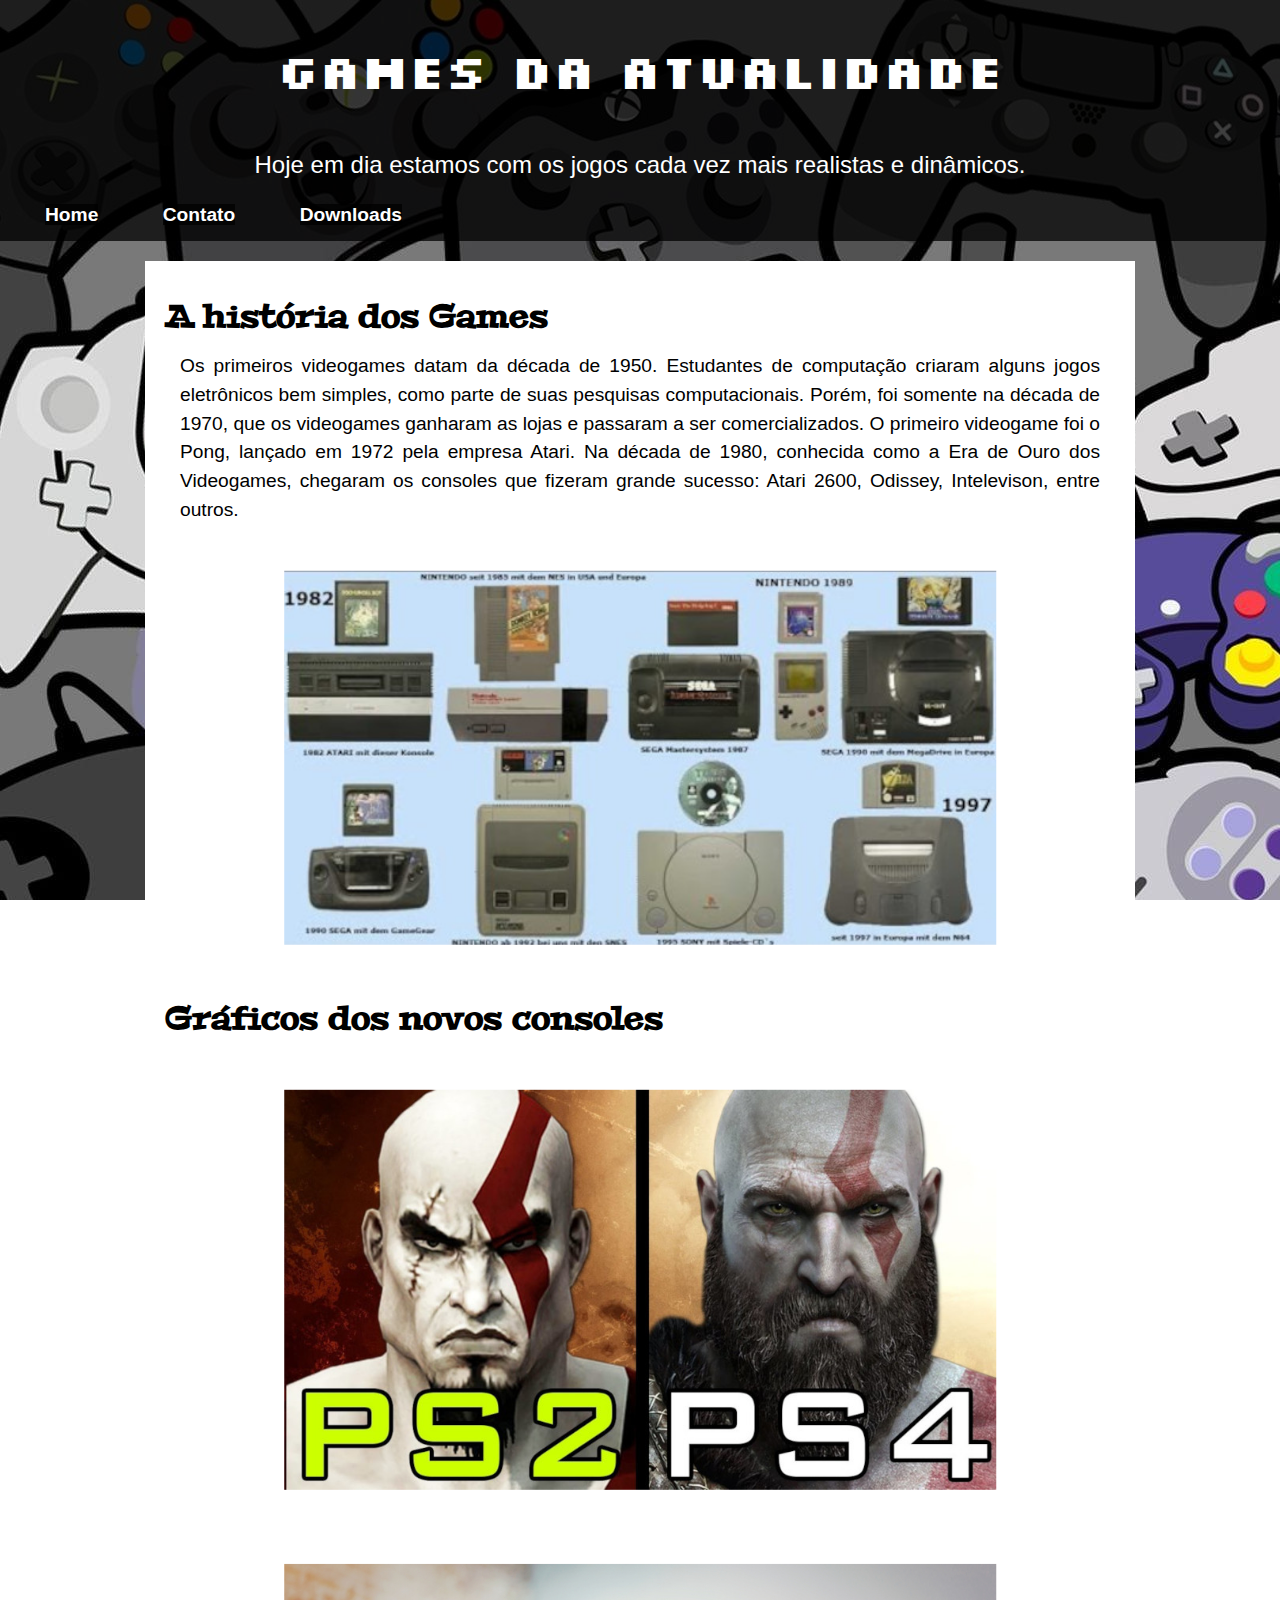
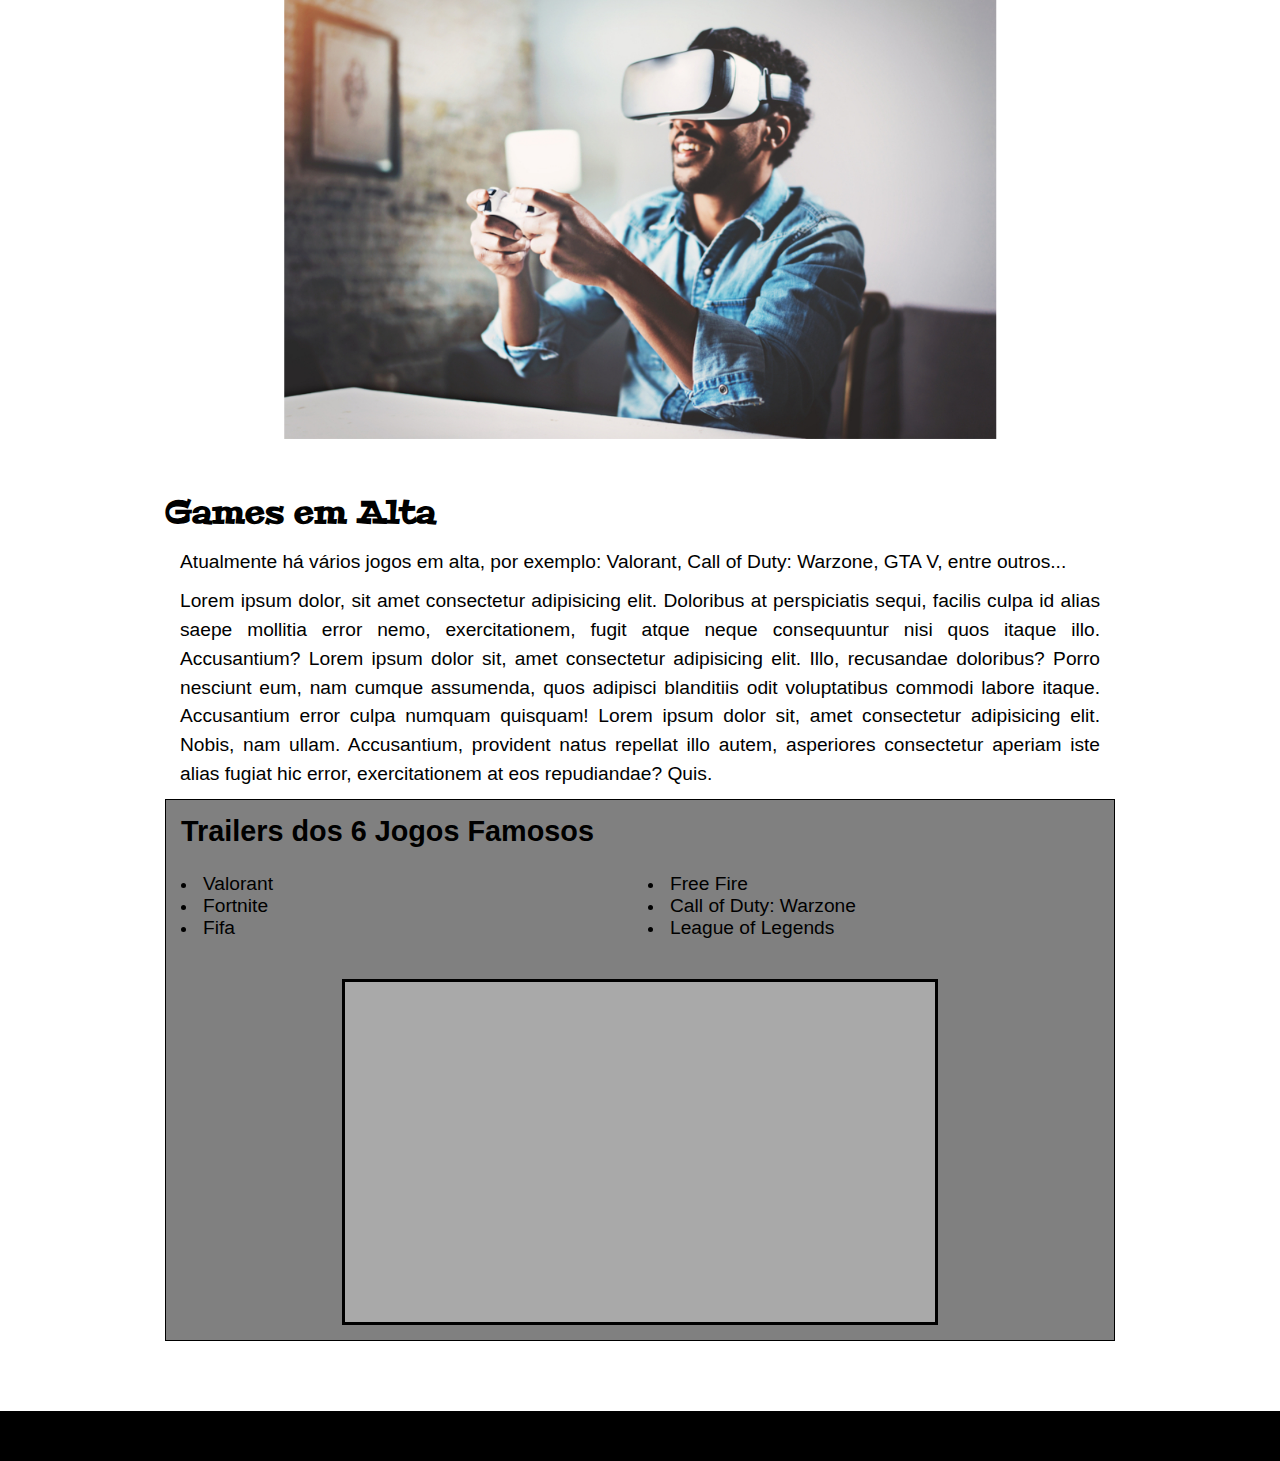
<file: index.html>
<!DOCTYPE html>
<html lang="pt-br">
<head>
    <meta charset="UTF-8">
    <meta http-equiv="X-UA-Compatible" content="IE=edge">
    <meta name="viewport" content="width=device-width, initial-scale=1.0">
    <title>Games</title>
    <link rel="stylesheet" href="estilos/style.css">
    <link rel="shortcut icon" href="imagens/Treetog-I-Games.ico" type="image/x-icon">
</head>
<body>
    <header>
        <h1>Games da Atualidade</h1>
        
        <p>Hoje em dia estamos com os jogos cada vez mais realistas e dinâmicos.</p>
        <nav>
            <a href="index.html">Home</a>
            <a href="#">Contato</a>
            <a href="downloads.html">Downloads</a>
        </nav>
    
    </header>

    
    <main>
        <h1>A história dos Games</h1>
        <p>Os primeiros videogames datam da década de 1950. Estudantes de computação criaram alguns jogos eletrônicos bem simples, como parte de suas pesquisas computacionais. Porém, foi somente na década de 1970, que os videogames ganharam as lojas e passaram a ser comercializados. O primeiro videogame foi o Pong, lançado em 1972 pela empresa Atari. Na década de 1980, conhecida como a Era de Ouro dos Videogames, chegaram os consoles que fizeram grande sucesso: Atari 2600, Odissey, Intelevison, entre outros.</p>
        
    
    <img src="imagens/Video Games antigos.jpg" alt="">

    <h1>Gráficos dos novos consoles</h1>    
        
        <img src="imagens/GodofWar-grande.jpg" alt="Imagem do Gráfico" id="grafico">
        



            <picture >
                <source media="(max-width: 705px )" srcset="imagens/RealidadeAumentada-pequena.jpg">
                <source media="(max-width: 950px )" srcset="imagens/RealidadeAumentada-media.jpg">
                <img src="imagens/RealidadeAumentada-grande.jpg" alt="" id="realidadeaumentada">
            </picture>

            <h1>Games em Alta</h1>
            <p>Atualmente há vários jogos em alta, por exemplo: Valorant, Call of Duty: Warzone, GTA V, entre outros...</p>   
            <p>Lorem ipsum dolor, sit amet consectetur adipisicing elit. Doloribus at perspiciatis sequi, facilis culpa id alias saepe mollitia error nemo, exercitationem, fugit atque neque consequuntur nisi quos itaque illo. Accusantium? Lorem ipsum dolor sit, amet consectetur adipisicing elit. Illo, recusandae doloribus? Porro nesciunt eum, nam cumque assumenda, quos adipisci blanditiis odit voluptatibus commodi labore itaque. Accusantium error culpa numquam quisquam! Lorem ipsum dolor sit, amet consectetur adipisicing elit. Nobis, nam ullam. Accusantium, provident natus repellat illo autem, asperiores consectetur aperiam iste alias fugiat hic error, exercitationem at eos repudiandae? Quis.</p>    

            <section id="alta">
                <h2>Trailers dos 6 Jogos Famosos</h2>
                <ul class="nome">
                    <li ><a href="Valorant..html" target="trailer">Valorant</a></li>
                    <li ><a href="Fortnite.html" target="trailer">Fortnite</a></li>
                    <li ><a href="Fifa.html" target="trailer">Fifa</a></li>
                    <li ><a href="FreeFire.html" target="trailer">Free Fire</a></li>
                    <li ><a href="CallofDuty.html" target="trailer">Call of Duty: Warzone</a></li>
                    <li ><a href="LeagueofLegends.html" target="trailer">League of Legends</a></li>
                </ul>
                
                <div class="trailer">
                   <iframe src="" frameborder="0" name="trailer"></iframe>
                </div>
              
            </section>
    </main>

    <footer>

    </footer>
</body>
</html>
</file>
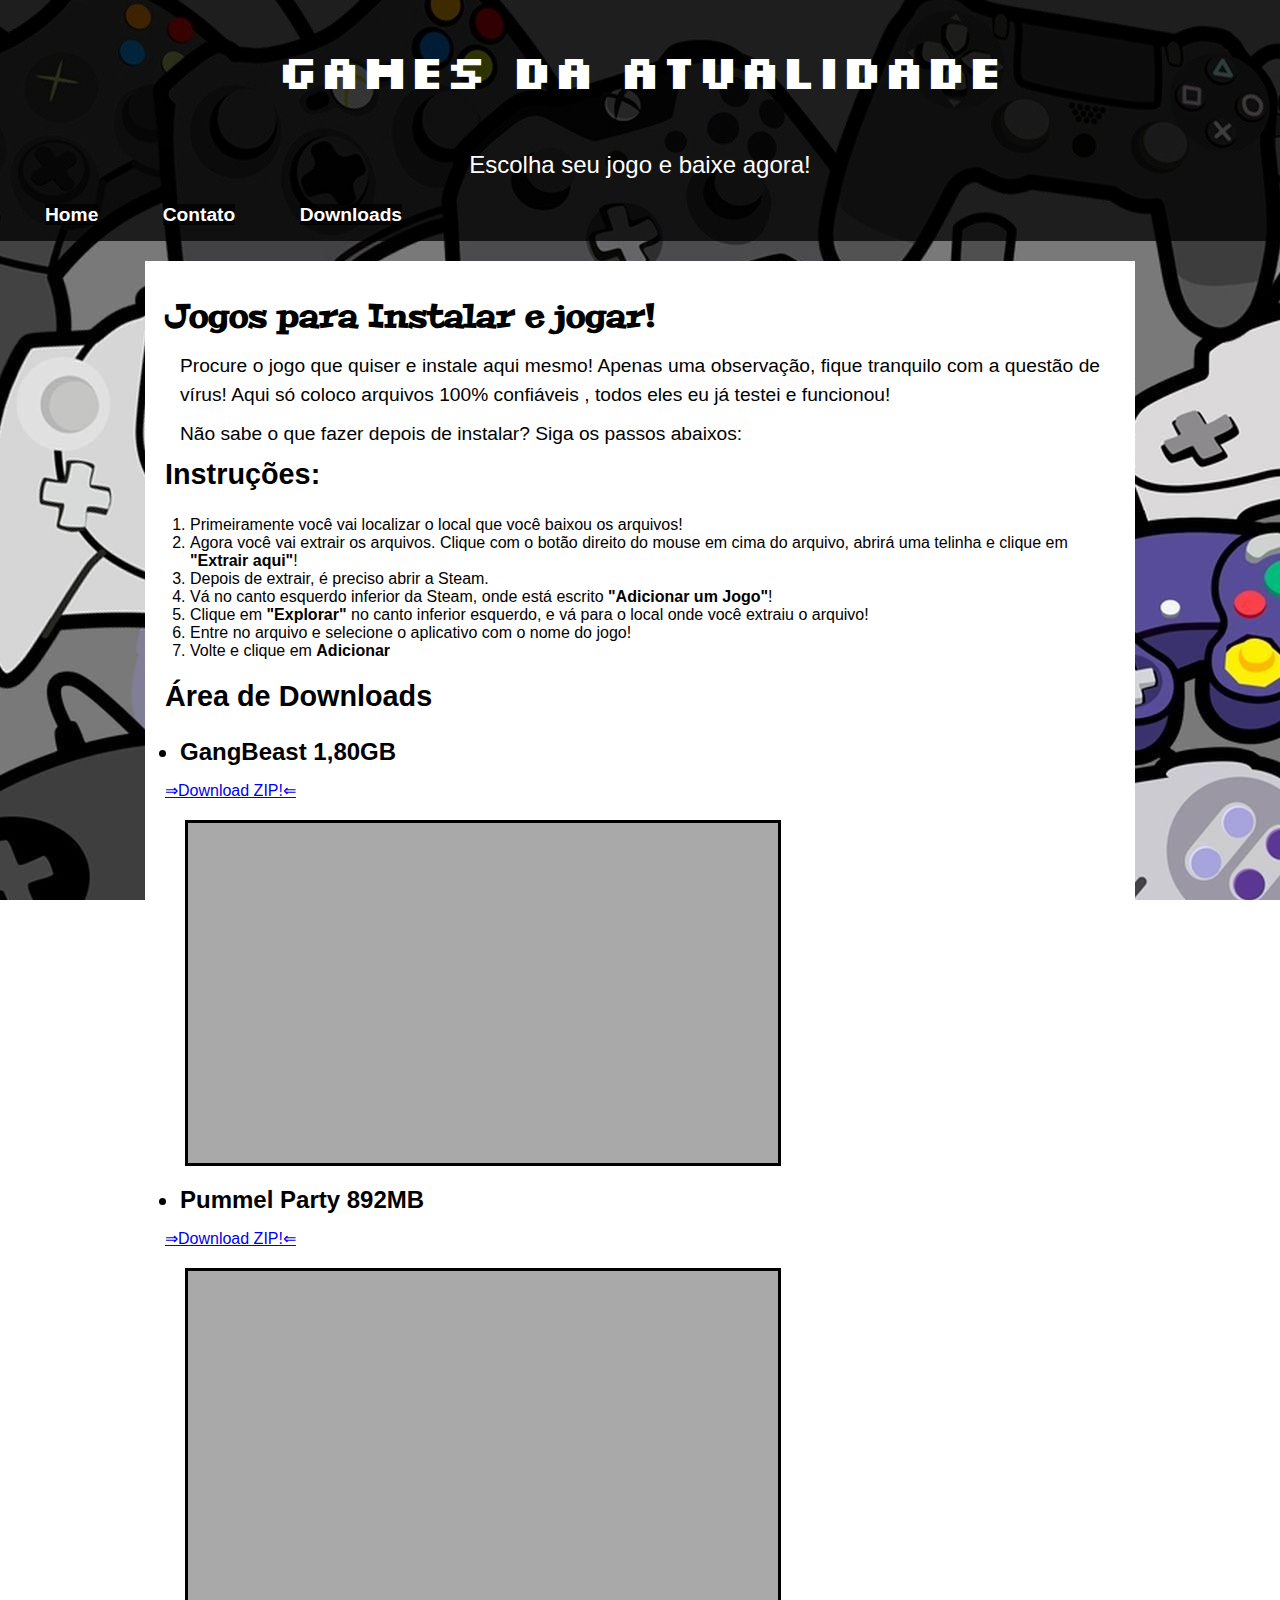
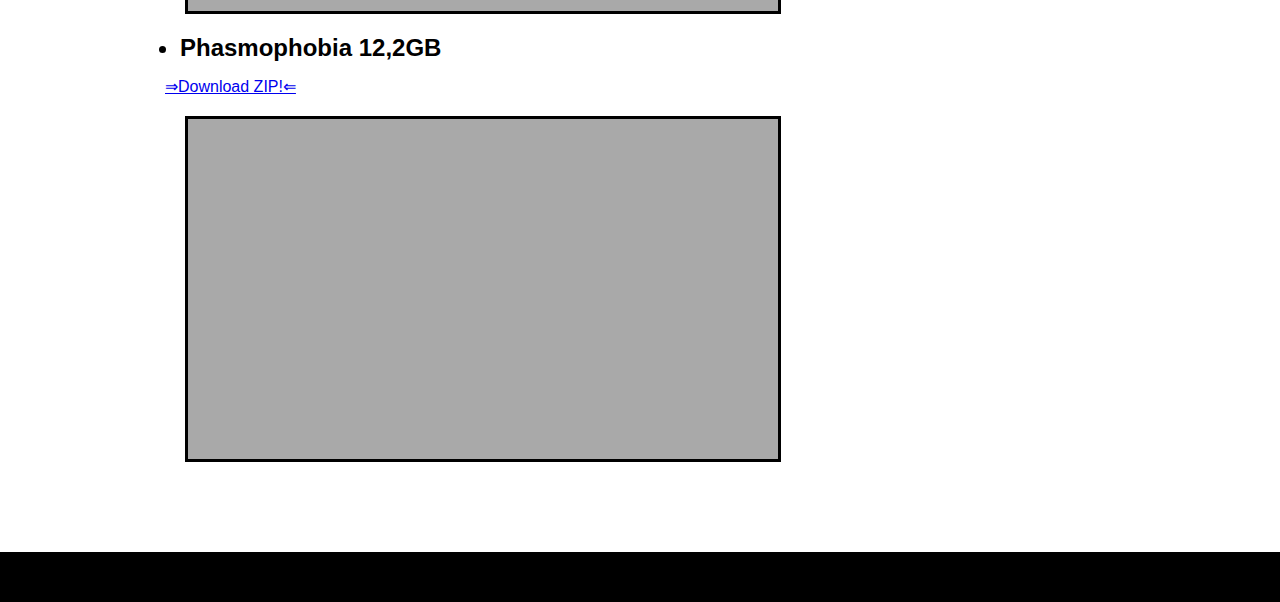
<file: downloads.html>
<!DOCTYPE html>
<html lang="pt-br">
<head>
    <meta charset="UTF-8">
    <meta http-equiv="X-UA-Compatible" content="IE=edge">
    <meta name="viewport" content="width=device-width, initial-scale=1.0">
    <title>Downloads</title>
    <link rel="stylesheet" href="estilos/style.css">
    <link rel="shortcut icon" href="imagens/Treetog-I-Games.ico" type="image/x-icon">
    <style>
        .trailer{
            margin: 20px;
        }
    </style>
</head>
<body>
    <header>
        <h1>Games da Atualidade</h1>
        
        <p>Escolha seu jogo e baixe agora!</p>
        <nav>
            <a href="index.html">Home</a>
            <a href="#">Contato</a>
            <a href="downloads.html">Downloads</a>
        </nav>
    </header>
    <main>
        <h1>Jogos para Instalar e jogar!</h1>
        <p>Procure o jogo que quiser e instale aqui mesmo! Apenas uma observação, fique tranquilo com a questão de vírus! Aqui só coloco arquivos 100% confiáveis , todos eles eu já testei e funcionou!</p>
        <p>Não sabe o que fazer depois de instalar? Siga os passos abaixos:</p>
        <h2>Instruções: </h2>
        <ol class="instrucao">
            <li >Primeiramente você vai localizar o local que você baixou os arquivos!</li>
            <li >Agora você vai extrair os arquivos. Clique com o botão direito do mouse em cima do arquivo, abrirá uma telinha e clique em <strong>"Extrair aqui"</strong>!</li>
            <li >Depois de extrair, é preciso abrir a Steam.</li>
            <li >Vá no canto esquerdo inferior da Steam, onde está escrito <strong>"Adicionar um Jogo"</strong>!</li>
            <li >Clique em <strong>"Explorar"</strong> no canto inferior esquerdo, e vá para o local onde você extraiu o arquivo!</li>
            <li >Entre no arquivo e selecione o aplicativo com o nome do jogo!</li>
            <li >Volte e clique em <strong>Adicionar</strong></li>
        </ol>
        <h2>Área de  Downloads</h2>
        <ul>
            <li class="Titulo">GangBeast 1,80GB</li>
            <p><a href="games/Gang Beasts.zip" class="arquivo">⇒Download ZIP!⇐</a></p>
            <div class="trailer">
                <iframe width="560" height="315" src="https://www.youtube.com/embed/Vz0BriND6pE?si=eSiiVAXVU48lr6Kg" title="YouTube video player" frameborder="0" allow="accelerometer; autoplay; clipboard-write; encrypted-media; gyroscope; picture-in-picture; web-share" referrerpolicy="strict-origin-when-cross-origin" allowfullscreen></iframe>
            </div>
            
            <li class="Titulo">Pummel Party 892MB</li>
            <p><a href="games/Pummel.Party.v1.8.1e.zip" class="arquivo">⇒Download ZIP!⇐</a></p>
            <div class="trailer">
                <iframe src="https://www.youtube.com/embed/oiYG0Ov5jKE?si=Jk-6mUDRdl-CPGCd" title="YouTube video player" frameborder="0"></iframe>
            </div>

            <li class="Titulo"> Phasmophobia 12,2GB</li>
            <p><a href="games/Phasmophobia.zip" class="arquivo">⇒Download ZIP!⇐</a></p>
            <div class="trailer">
                <iframe width="560" height="315" src="https://www.youtube.com/embed/sRa9oeo5KiY?si=EvgW8kJxChD6miQl" title="YouTube video player" frameborder="0" allow="accelerometer; autoplay; clipboard-write; encrypted-media; gyroscope; picture-in-picture; web-share" referrerpolicy="strict-origin-when-cross-origin" allowfullscreen></iframe>
            </div>


        </ul>
    </main>
    <footer>

    </footer>
</body>
</file>
<file: estilos/style.css>
@charset "UTF-8";

@font-face {
    font-family: 'Peralta';
    src: url(Peralta-Regular.ttf) format('truetype')
}

@font-face {
    font-family: 'Silkscreen';
    src: url(Silkscreen-Regular.ttf) format('truetype');
}
@font-face {
    font-family: 'Silkscreen-Bold';
    src: url(Silkscreen-Bold.ttf) format('truetype');
}

*{
    padding: 0px;
    margin: 0px;
}

body{
    background-image: url(../imagens/Fundo\ para\ o\ site.jpg);
    background-attachment: fixed;
    font-family: Arial, Helvetica, sans-serif;
}

header{
    background-color: rgba(0, 0, 0, 0.75);
    color:white ;
    padding: 15px; 
    margin-bottom: 20px;
}
header  h1 {
    text-align: center;
    padding: 25px;
    font-size: 3em;
    font-family: 'Silkscreen-Bold';
}

header p{
    text-align: center;
    padding: 25px;
    font-size: 1.5em;
}

nav a{
    background-color:  rgba(0, 0, 0, 0.75);
    text-decoration: none;
    color: white;
    font-weight: bolder;
    font-size: 1.2em;
    margin: 30px;
}

nav > a:hover{
    transform: translate(-5px, -5px);
    transition-duration: 0.5s;
    background-color: rgba(255, 255, 255, 0.4);
    color: black;
    border-radius: 5px;
    padding: 3px;
    text-decoration: underline;
}
main{
    background-color: white;
    margin: auto;
    padding: 20px;
    max-width: 950px;
    min-width: 350px;
}
main > h1{
    font-family: 'Peralta';
    font-size: 2em;
    margin-top: 15px;
    margin-bottom: 15px;
}
main h2{
    margin-bottom: 25px;
    font-size: 1.8em;
}

main>p{
    text-align: justify;
    margin:0px 15px 10px 15px;
    font-size: 1.2em;
    line-height: 1.5em;
}

img{
    width: 75%;
    position: relative;
    left: 5%;
    top: 10%;
    transform: translate(10%, 0.2%);
    margin-bottom: 35px;
    margin-top: 35px;
}

#alta{
    border: 1px solid black;
    background-color: gray;
    padding: 15px;
}

ul.nome{
    list-style-position: inside;
    columns: 2;
    margin-bottom: 40px;
}

li > a{
    text-decoration: none;
    color: black;
    font-size: 1.2em;
}

li > a:hover{
    text-decoration: underline;
}

li.Titulo{
    font-size: 1.5em;
    font-weight: bold;
    margin: 15px
}
ol.instrucao{
    margin: 0px 0px 20px 25px;

}
a.arquivo:hover{
    color: black;
    background-color: rgba(148, 148, 148, 0.582);
    font-weight: bold;
    border-radius: 10px;
    padding: 10px;
    transition: 1s;
}
.trailer{
    height: 340px;
    min-width: 400px;
    max-width: 590px;
    border: 3px solid black;
    padding: 0px;
    margin: auto;
    background-color: darkgray;
    position: relative;
}



iframe{
    position: absolute;
    top: 1.4%;
    left: 1.1%;
    width: 100%;
    height: 100%;
    display: block;
    margin: auto; 
    
    
}


footer{
    background-color: black;
    color: white;
    height: 50px;
    margin-top: 50px;
}
</file>
